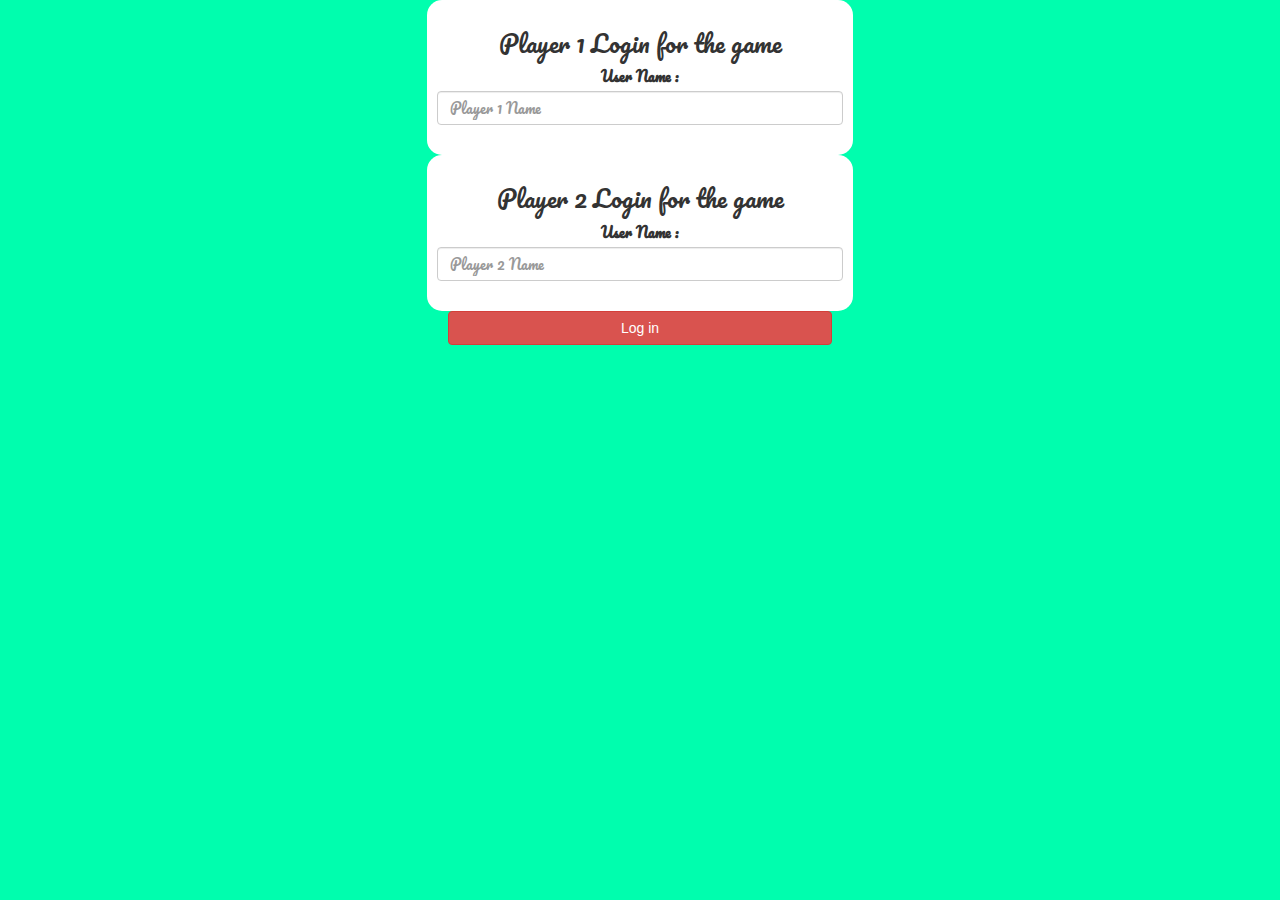
<file: index.html>
<html>
    <head>
        <title>
            The Math Quiz Game !
        </title>
        <meta name="viewport" content="width=device-width, initial-scale=1">
<link rel="stylesheet" href="https://maxcdn.bootstrapcdn.com/bootstrap/3.4.0/css/bootstrap.min.css">
<script src="https://ajax.googleapis.com/ajax/libs/jquery/3.4.1/jquery.min.js"></script>
<script src="https://maxcdn.bootstrapcdn.com/bootstrap/3.4.0/js/bootstrap.min.js"></script>
<link rel="stylesheet" type="text/css" href="quiz_game.css">
<script src="quiz_game_login.js"></script>
    </head>
    <body>
        <center>
            <div class="col-lg-4 col-sm-8 col-xs-11 login_div1">
                <h3>Player 1 Login for the game</h3>
                <label>User Name : </label>
                <link rel="preconnect" href="https://fonts.googleapis.com">
<link rel="preconnect" href="https://fonts.gstatic.com" crossorigin>
<link href="https://fonts.googleapis.com/css2?family=Pacifico&display=swap" rel="stylesheet">
                <input type="text" id="player1_name_input" class="form-control" placeholder="Player 1 Name">
                <br>
            </div>
            <div class="col-lg-4 col-sm-8 col-xs-11 login_div2">
                <h3>Player 2 Login for the game</h3>
                <label>User Name : </label>
                <link rel="preconnect" href="https://fonts.googleapis.com">
<link rel="preconnect" href="https://fonts.gstatic.com" crossorigin>
<link href="https://fonts.googleapis.com/css2?family=Pacifico&display=swap" rel="stylesheet">
                <input type="text" id="player2_name_input" class="form-control" placeholder="Player 2 Name">
                <br>
            </div>
                <button style="width:30%" class="btn btn-danger" onclick="addUser()">Log in</button>
            </center>

    </body>
</html>
</file>
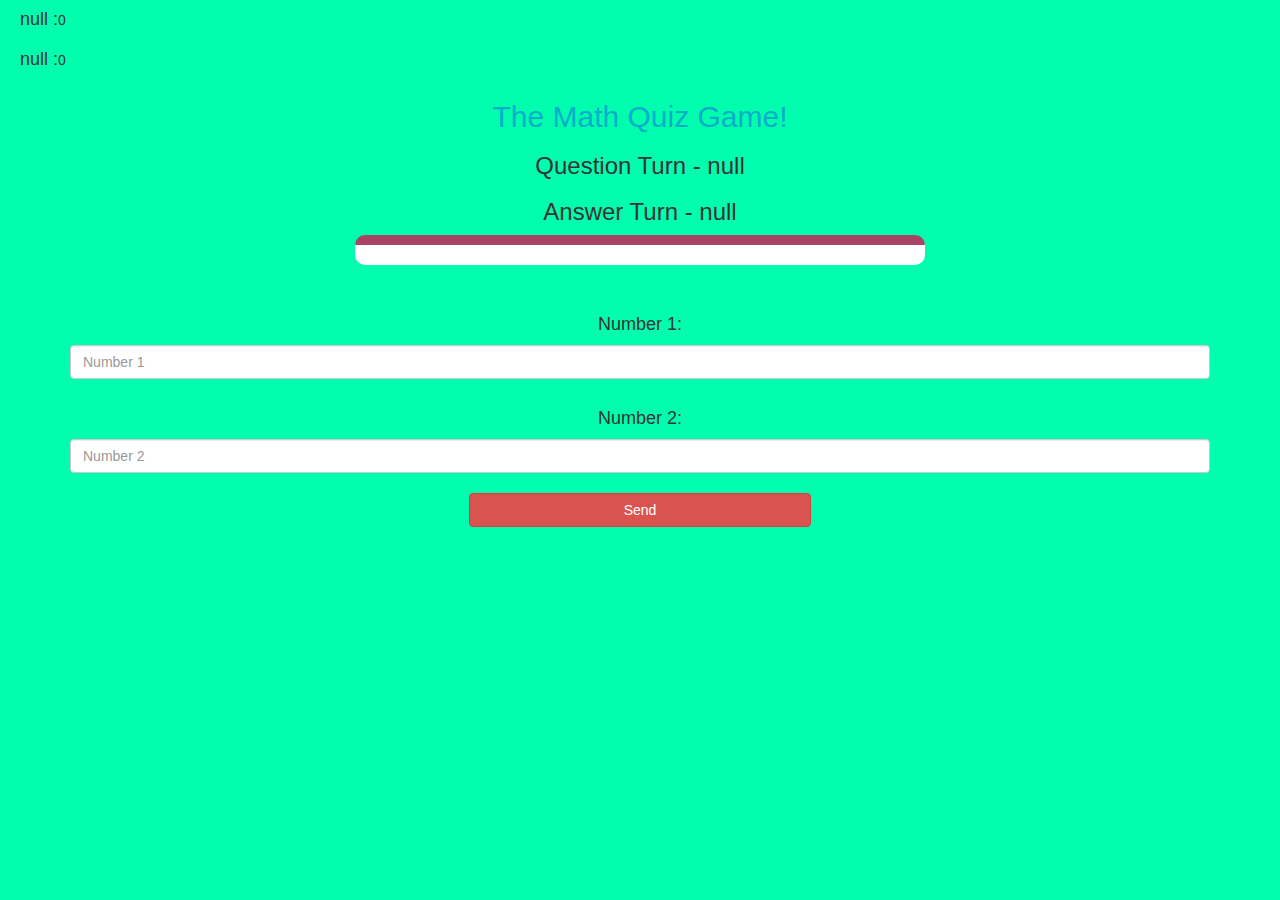
<file: quiz_game_page.html>
<!DOCTYPE html>
<html>
<head>
    <title>The Math Quiz Game!</title>
    <meta name="viewport" content="width=device-width, initial-scale=1">
    <link rel="stylesheet" href="https://maxcdn.bootstrapcdn.com/bootstrap/3.4.0/css/bootstrap.min.css">
    <script src="https://ajax.googleapis.com/ajax/libs/jquery/3.4.1/jquery.min.js"></script>
    <script src="https://maxcdn.bootstrapcdn.com/bootstrap/3.4.0/js/bootstrap.min.js"></script>
    <link rel="stylesheet" type="text/css" href="quiz_game.css">
</head>
    <body>
        <h4 id="player1_name"></h4><span id="player1_score"></span>
        <br>
        <h4 id="player2_name"></h4><span id="player2_score"></span>
        <div class="container">
            <center>
                <h2 style="color:rgb(7, 173, 202);">The Math Quiz Game!</h2>
                <h3 id="player_question"></h3>   
                <h3 id="player_answer"></h3>
                <div id="output" class="col-lg-6"></div>
                <br>
                <br>
                <h4>Number 1:</h4>
                <input type="text" id="number1" class="form-control" placeholder="Number 1 ">
                <br>
                <h4>Number 2:</h4>
                <input type="text" id="number2" class="form-control" placeholder="Number 2 ">
                <br>
                <button onclick="send()" class="btn btn-danger" style="width: 30%;">Send</button>
            </center>
        </div> 
        <script src="quiz_game_page.js"></script>       
    </body>
</html>
</file>
<file: quiz_game.css>
body
{
	background: rgb(0, 254, 174);
}

	.login_div1 , .login_div2
	{
		background: white;
		padding: 10px;
		float: none;
		border-radius: 15px;
        font-family: 'Pacifico', cursive;
	}


#player1_name , #player2_name
{
	display: inline-block;
	margin-left: 20px;
}
#word
{
	width: 60%;
}
#word_display
{
	letter-spacing: 5px;
}
#output
{
background: rgb(255, 255, 255);
border-radius: 10px;
border-top: 10px solid #AA4465;
padding: 10px;
float: none;
text-align: left;
}
</file>
